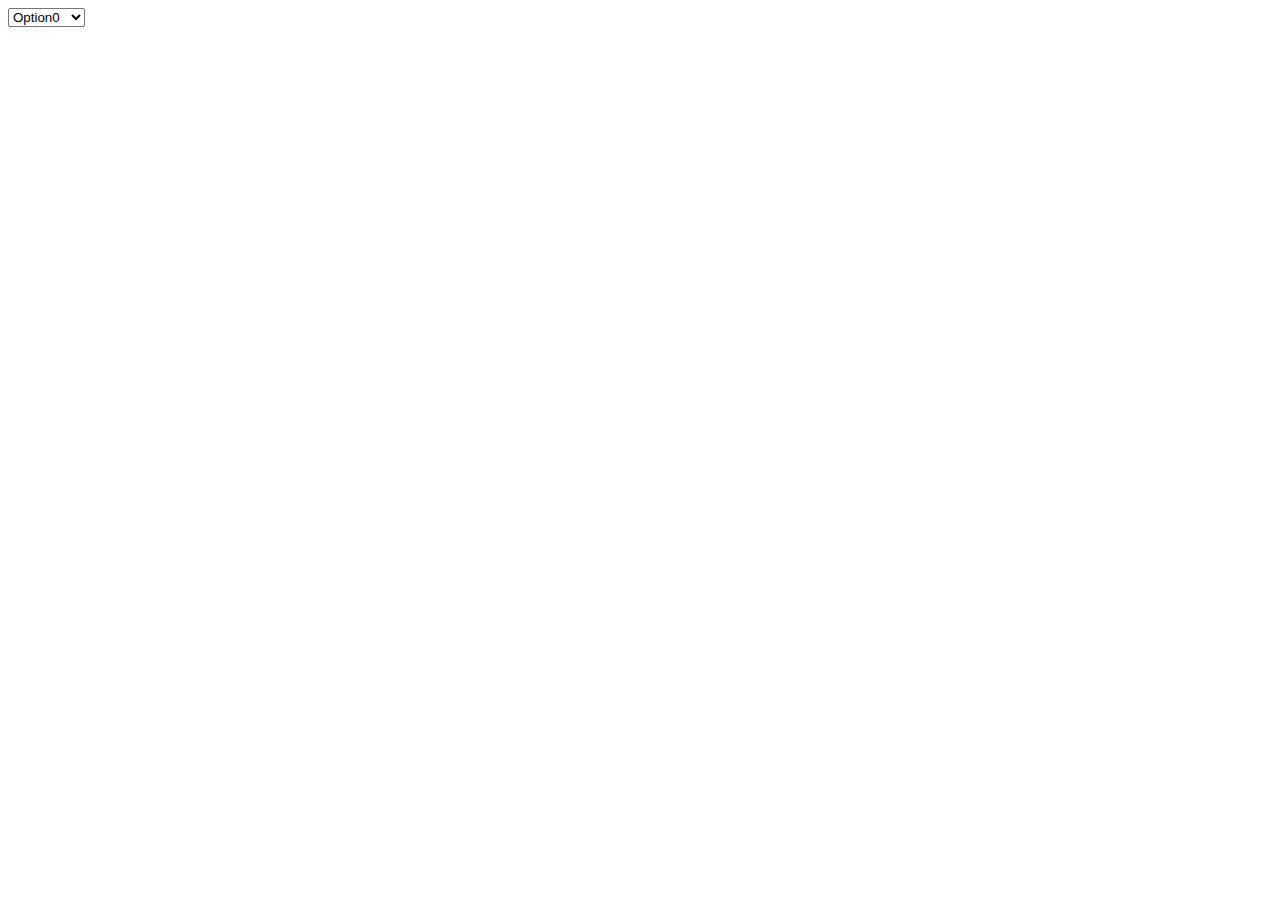
<file: contacts.html>
<!DOCTYPE html>
<html lang="en">

<head>
    <meta charset="UTF-8">
    <meta http-equiv="X-UA-Compatible" content="IE=edge">
    <meta name="viewport" content="width=device-width, initial-scale=1.0">
    <title>Contacts dev2</title>
</head>

<body>
    <select name="" id="">
        <option value="0">Option0</option>
        <option value="01">Option01</option>
        <option value="02">Option02</option>
        <option value="03">Option03</option>
    </select>
</body>

</html>
</file>
